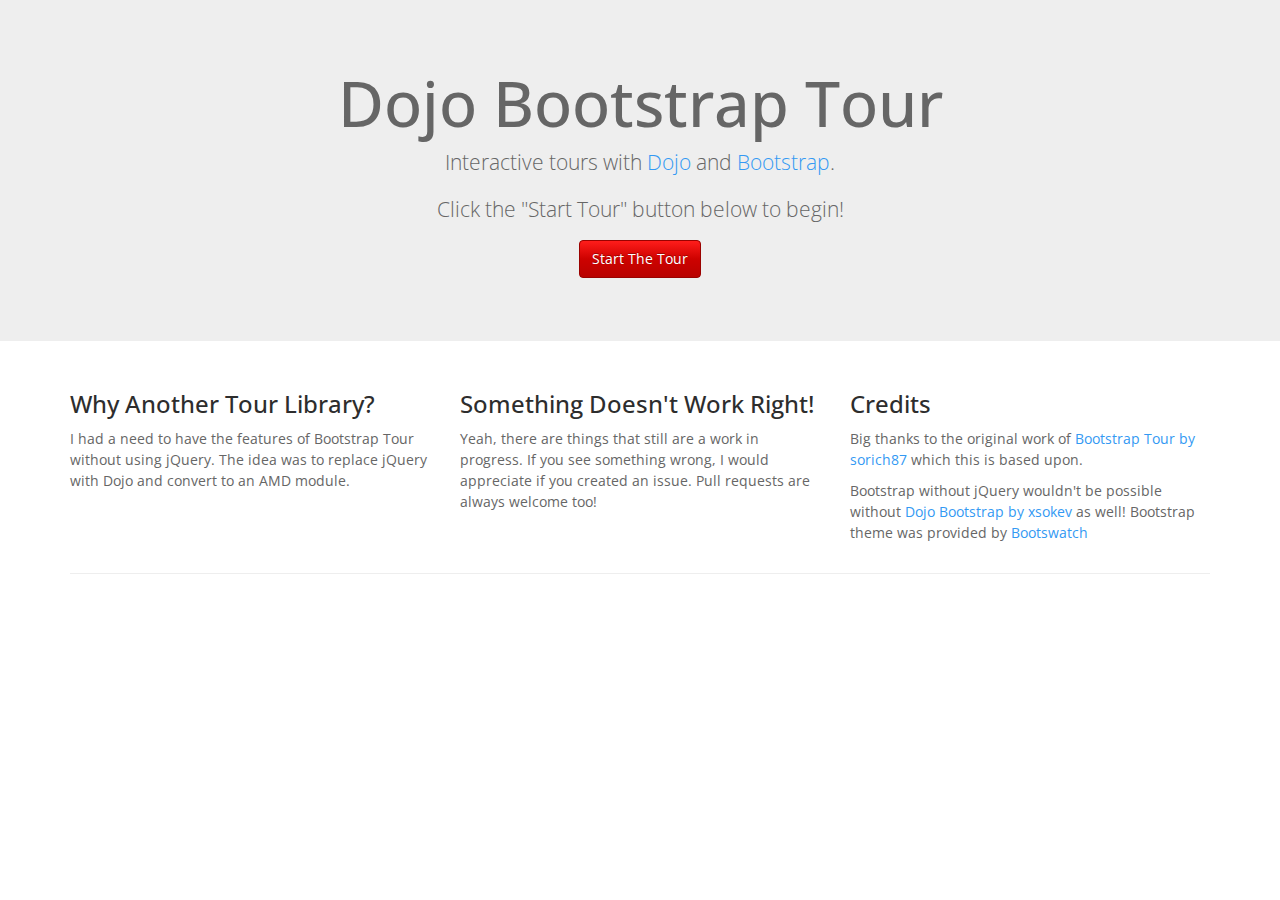
<file: index.html>
<!DOCTYPE html>
<html>
<head>
	<meta charset="utf-8">
	<title>Dojo Bootstrap Tour</title>
	<link rel="stylesheet" href="app/resources/app.css">
	<link rel="stylesheet" href="bootstrap-tour/tour.css">
</head>
<body class="claro">
	<script>
		var dojoConfig = {
			async: true,
			baseUrl: '.',
			isDebug: false,
			packages: [
				'app',
				'dojo'
			],
			tlmSiblingOfDojo: false
		};
	</script>
	<script src="dojo/dojo.js"></script>
	<script>require([ 'app/main' ]);</script>

	<div class="jumbotron">
		<div class="container text-center">
			<h1 id="step1">Dojo Bootstrap Tour</h1>
			<p>Interactive tours with <a href="http://www.dojotoolkit.org">Dojo</a> and <a href="http://www.getbootstrap.com">Bootstrap</a>. </p>
			<p>Click the "Start Tour" button below to begin!</p>
			<p>
				<a href="#" id="tourStartBtn" class="btn btn-large btn-danger">Start The Tour</a>
			</p>
		</div>
	</div>

	<div class="container">
		<div class="row">
			<div class="col-md-4" id="step2">
				<h3>Why Another Tour Library?</h3>
				<p>
					I had a need to have the features of Bootstrap Tour without using jQuery. The idea was to replace jQuery with Dojo and convert to an AMD module.
				</p>
			</div>
			<div class="col-md-4" id="step3">
				<h3>Something Doesn't Work Right!</h3>
				<p>
					Yeah, there are things that still are a work in progress. If you see something wrong, I would appreciate if you created an issue. Pull requests are always welcome too!
				</p>
			</div>
			<div class="col-md-4" id="step4">
				<h3>Credits</h3>
				<p>
					Big thanks to the original work of <a href='https://github.com/sorich87/bootstrap-tour'>Bootstrap Tour by sorich87</a>
					which this is based upon.
				</p>
				<p>
					Bootstrap without jQuery wouldn't be possible without <a href='https://github.com/xsokev/Dojo-Bootstrap'>Dojo Bootstrap by xsokev</a>
					as well!
					Bootstrap theme was provided by <a href='http://www.bootswatch.com'>Bootswatch</a>
				</p>
			</div>
		</div>
		<hr>
	</div>
</body>
</html>
</file>
<file: app/resources/app.css>
@import '../../dojo/resources/dojo.css';
@import 'bootstrap.min.css';
html,body{height:100%;margin:0;padding:0}.loading{font-size:1.5em;text-align:center;}.loaded .loading{display:none}
</file>
<file: bootstrap-tour/tour.css>
/* ========================================================================
 * bootstrap-tour - v0.10.1
 * http://bootstraptour.com
 * ========================================================================
 * Copyright 2012-2013 Ulrich Sossou
 *
 * ========================================================================
 * Licensed under the Apache License, Version 2.0 (the "License");
 * you may not use this file except in compliance with the License.
 * You may obtain a copy of the License at
 *
 *     http://www.apache.org/licenses/LICENSE-2.0
 *
 * Unless required by applicable law or agreed to in writing, software
 * distributed under the License is distributed on an "AS IS" BASIS,
 * WITHOUT WARRANTIES OR CONDITIONS OF ANY KIND, either express or implied.
 * See the License for the specific language governing permissions and
 * limitations under the License.
 * ========================================================================
 */

.tour-backdrop {
    position: fixed;
    top: 0;
    right: 0;
    bottom: 0;
    left: 0;
    z-index: 1100;
    background-color: #000;
    opacity: 0.8;
    filter: alpha(opacity=80);
}
.tour-step-backdrop {
    position: relative;
    z-index: 1101;
    background: inherit;
}
.tour-step-backdrop > td {
    position: relative;
    z-index: 1101;
}
.tour-step-background {
    position: absolute !important;
    z-index: 1100;
    background: inherit;
    border-radius: 6px;
}
.popover[class*="tour-"] {
    z-index: 1100;
}
.popover[class*="tour-"] .popover-navigation {
    padding: 9px 14px;
}
.popover[class*="tour-"] .popover-navigation *[data-role="end"] {
    float: right;
}
.popover[class*="tour-"] .popover-navigation *[data-role="prev"],
.popover[class*="tour-"] .popover-navigation *[data-role="next"],
.popover[class*="tour-"] .popover-navigation *[data-role="end"] {
    cursor: pointer;
}
.popover[class*="tour-"] .popover-navigation *[data-role="prev"].disabled,
.popover[class*="tour-"] .popover-navigation *[data-role="next"].disabled,
.popover[class*="tour-"] .popover-navigation *[data-role="end"].disabled {
    cursor: default;
}
.popover[class*="tour-"].orphan {
    position: fixed;
    margin-top: 0;
}
.popover[class*="tour-"].orphan .arrow {
    display: none;
}
</file>
